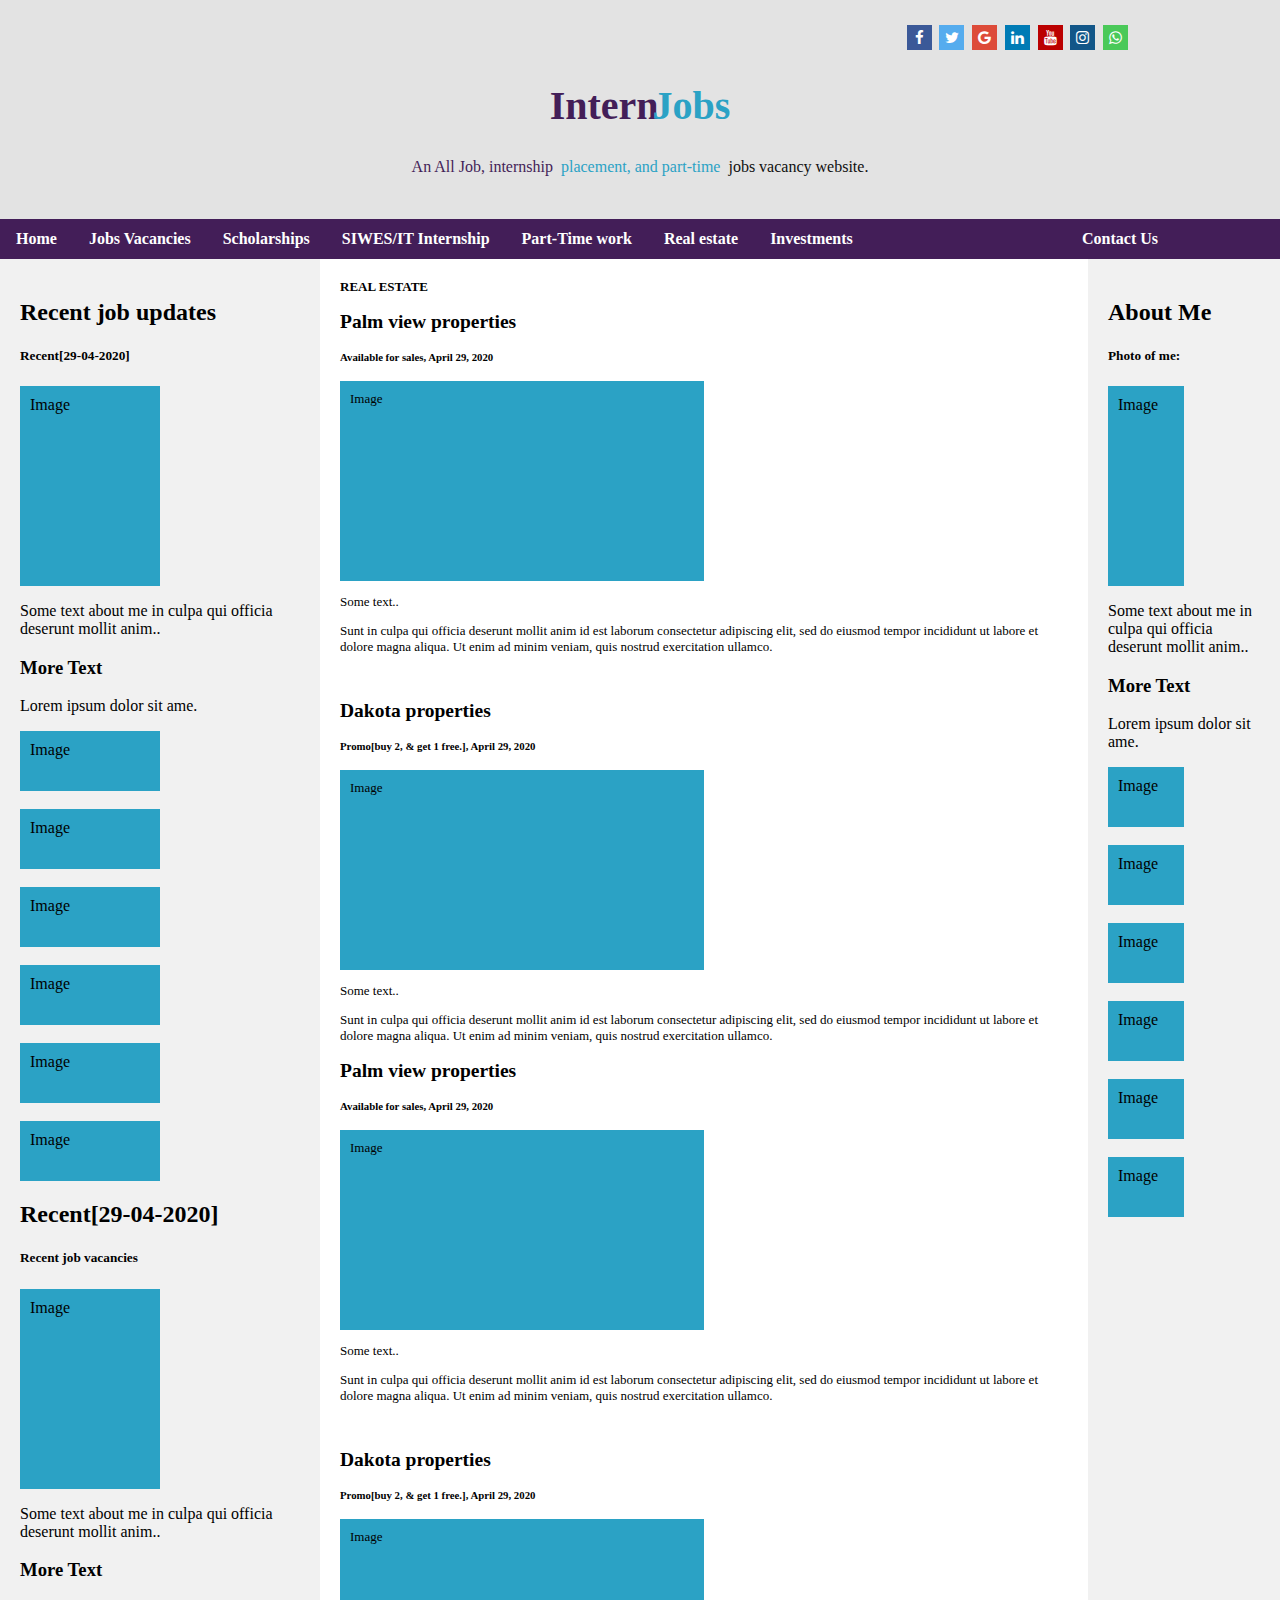
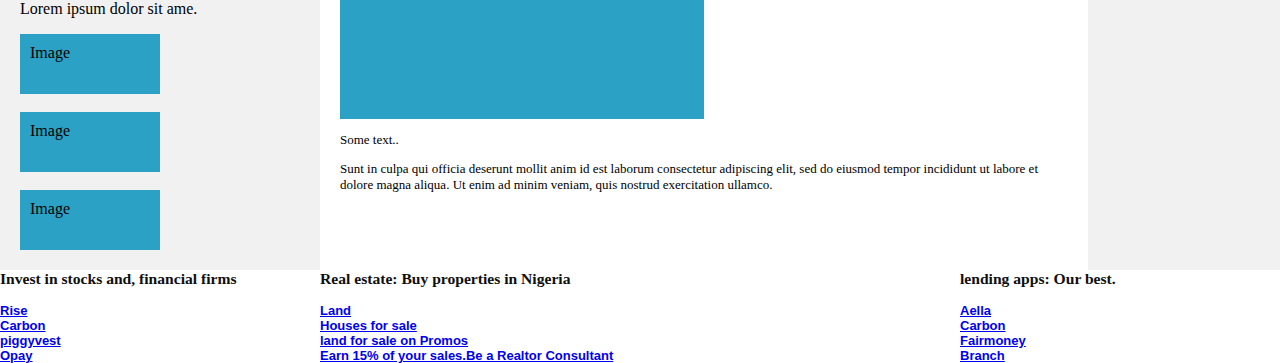
<file: index.html>
<!DOCTYPE html>
<html lang="en">

<head>
    <title>Latest job vacancies in Nigeria...As we wouldn't cease updating you with latest job vacancies in both traditional work space, IT, internships, oil firms, banking, teaching, investment, start-ups, digital...</title>

    <meta charset="UTF-8">
    <meta name="viewport" content="width=device-width, initial-scale=1.0">
    <meta name="description" contents="Latest job vacancy in Lagos, vacancy in Abuja, vacancy in Nigeria, how to make money online, how to make money in Nigeria, internship placement in Nigeria, SIWES placement in Nigeria, side gig, scholarship in Nigeria, and free on demand courses,we wouldn't cease updating you latest job vacancies in both traditional work space, IT, internships, oil firms, banking, teaching, investment, start-ups, digital marketing, software fields,programming in all programming languages such as: javascript, python,java, ruby, vue,angular, Go, php, typescript and data science and, internet of things space( IOT ) ">

    <link rel="stylesheet" href="https://cdnjs.cloudflare.com/ajax/libs/font-awesome/4.7.0/css/font-awesome.min.css">
    <link rel="stylesheet" href="styling.css">
</head>

<body>
    <div class="ash-text">
        <a href="#" class="fa fa-facebook"></a>
        <a href="#" class="fa fa-twitter"></a>
        <a href="#" class="fa fa-google"></a>
        <a href="#" class="fa fa-linkedin"></a>
        <a href="#" class="fa fa-youtube"></a>
        <a href="#" class="fa fa-instagram"></a>
        <a href="#" class="fa fa-whatsapp"></a>
    </div>
    <div class="header">
        <h1>
            <div class="sameline">Intern</div>
            <div class="sameline">
                <div style="color: #2ba2c5;">Jobs</div>
            </div>
        </h1>
        <p style="font-family: cursive;">
            <h7>
                <div class="head2sameline">An All Job, internship</div>
                <div class="head2sameline">
                    <div style="color: #2ba2c5">placement, and part-time</div>
                </div>
                <div class="head2sameline">
                    <div style="color: #0f0f0f;"> jobs vacancy website.</div>
                </div>
            </h7>
        </p>

    </div>

    <div class="navbar">
        <a href="internhome.html" class="active">Home</a>
        <a href="job-vac.html">Jobs Vacancies</a>
        <a href="scholarship.html">Scholarships</a>
        <a href="siwes.html">SIWES/IT Internship</a>
        <a href="part.html">Part-Time work</a>
        <a href="www.internjobs.com/Realestate/">Real estate</a>
        <a href="investment.html">Investments</a>
        <a href="contact-us.html" target="_blank" class="right">Contact Us</a>
    </div>

    <div class="row">
        <div class="side">
            <h2>Recent job updates</h2>
            <h5>Recent[29-04-2020]</h5>
            <div class="fakeimg" style="height:200px;">Image</div>
            <p>Some text about me in culpa qui officia deserunt mollit anim..</p>
            <h3>More Text</h3>
            <p>Lorem ipsum dolor sit ame.</p>
            <div class="fakeimg" style="height:60px;">Image</div><br>
            <div class="fakeimg" style="height:60px;">Image</div><br>
            <div class="fakeimg" style="height:60px;">Image</div><br>
            <div class="fakeimg" style="height:60px;">Image</div><br>
            <div class="fakeimg" style="height:60px;">Image</div><br>
            <div class="fakeimg" style="height:60px;">Image</div>

            <h2>Recent[29-04-2020]</h2>
            <h5>Recent job vacancies</h5>
            <div class="fakeimg" style="height:200px;">Image</div>
            <p>Some text about me in culpa qui officia deserunt mollit anim..</p>
            <h3>More Text</h3>
            <p>Lorem ipsum dolor sit ame.</p>
            <div class="fakeimg" style="height:60px;">Image</div><br>
            <div class="fakeimg" style="height:60px;">Image</div><br>
            <div class="fakeimg" style="height:60px;">Image</div>
        </div>

        <div class="main">
            <b style="font-family: cursive;"><caption>REAL ESTATE</caption></b>
            <h2>Palm view properties</h2>
            <h5>Available for sales, April 29, 2020</h5>
            <div class="fakeimg" style="height:200px;">Image</div>
            <p>Some text..</p>
            <p>Sunt in culpa qui officia deserunt mollit anim id est laborum consectetur adipiscing elit, sed do eiusmod tempor incididunt ut labore et dolore magna aliqua. Ut enim ad minim veniam, quis nostrud exercitation ullamco.</p>
            <br>
            <h2>Dakota properties</h2>
            <h5>Promo[buy 2, & get 1 free.], April 29, 2020</h5>
            <div class="fakeimg" style="height:200px;">Image</div>
            <p>Some text..</p>
            <p>Sunt in culpa qui officia deserunt mollit anim id est laborum consectetur adipiscing elit, sed do eiusmod tempor incididunt ut labore et dolore magna aliqua. Ut enim ad minim veniam, quis nostrud exercitation ullamco.</p>
            <h2>Palm view properties</h2>
            <h5>Available for sales, April 29, 2020</h5>
            <div class="fakeimg" style="height:200px;">Image</div>
            <p>Some text..</p>
            <p>Sunt in culpa qui officia deserunt mollit anim id est laborum consectetur adipiscing elit, sed do eiusmod tempor incididunt ut labore et dolore magna aliqua. Ut enim ad minim veniam, quis nostrud exercitation ullamco.</p>
            <br>
            <h2>Dakota properties</h2>
            <h5>Promo[buy 2, & get 1 free.], April 29, 2020</h5>
            <div class="fakeimg" style="height:200px;">Image</div>
            <p>Some text..</p>
            <p>Sunt in culpa qui officia deserunt mollit anim id est laborum consectetur adipiscing elit, sed do eiusmod tempor incididunt ut labore et dolore magna aliqua. Ut enim ad minim veniam, quis nostrud exercitation ullamco.</p>
        </div>
        <div class="add">
            <h2>About Me</h2>
            <h5>Photo of me:</h5>
            <div class="fakeimg" style="height:200px;">Image</div>
            <p>Some text about me in culpa qui officia deserunt mollit anim..</p>
            <h3>More Text</h3>
            <p>Lorem ipsum dolor sit ame.</p>
            <div class="fakeimg" style="height:60px;">Image</div><br>
            <div class="fakeimg" style="height:60px;">Image</div><br>
            <div class="fakeimg" style="height:60px;">Image</div><br>
            <div class="fakeimg" style="height:60px;">Image</div><br>
            <div class="fakeimg" style="height:60px;">Image</div><br>
            <div class="fakeimg" style="height:60px;">Image</div><br>
        </div>
    </div>

    <div class="secondfoot">
        <div>
            <div class="column left">
                <div class="caption-foot"> Invest in stocks and, financial firms</div> <br>
                <a href="http://rise.com">Rise</a><br>
                <a href="#">Carbon</a> <br>
                <a href="#">piggyvest</a> <br>
                <a href="#">Opay</a>
            </div>
            <div class="column middle">
                <div class="caption-foot"> Real estate: Buy properties in Nigeria</div> <br>
                <a href="http://rise.com">Land </a> <br>
                <a href="#">Houses for sale</a> <br>
                <a href="#">land for sale on Promos</a> <br>
                <a href="#">Earn 15% of your sales.Be a Realtor Consultant</a>
            </div>

            <div class="column right">
                <div class="caption-foot">lending apps: Our best.</div> <br>
                <a href="http://rise.com">Aella</a><br>
                <a href="#">Carbon</a> <br>
                <a href="#">Fairmoney</a> <br>
                <a href="#">Branch</a>

            </div>
        </div>
    </div>
</body>

<footer class="footer-text">
    <h7>
        <div class="footsameline">&copy2020.</div>
        <div class="footsameline">
            <div style="color: #431e58">Intern</div>
        </div>
        <div class="footsameline">
            <div style="color: #2ba2c5;">Jobs</div>
        </div>
    </h7>
</footer>

</html>
</file>
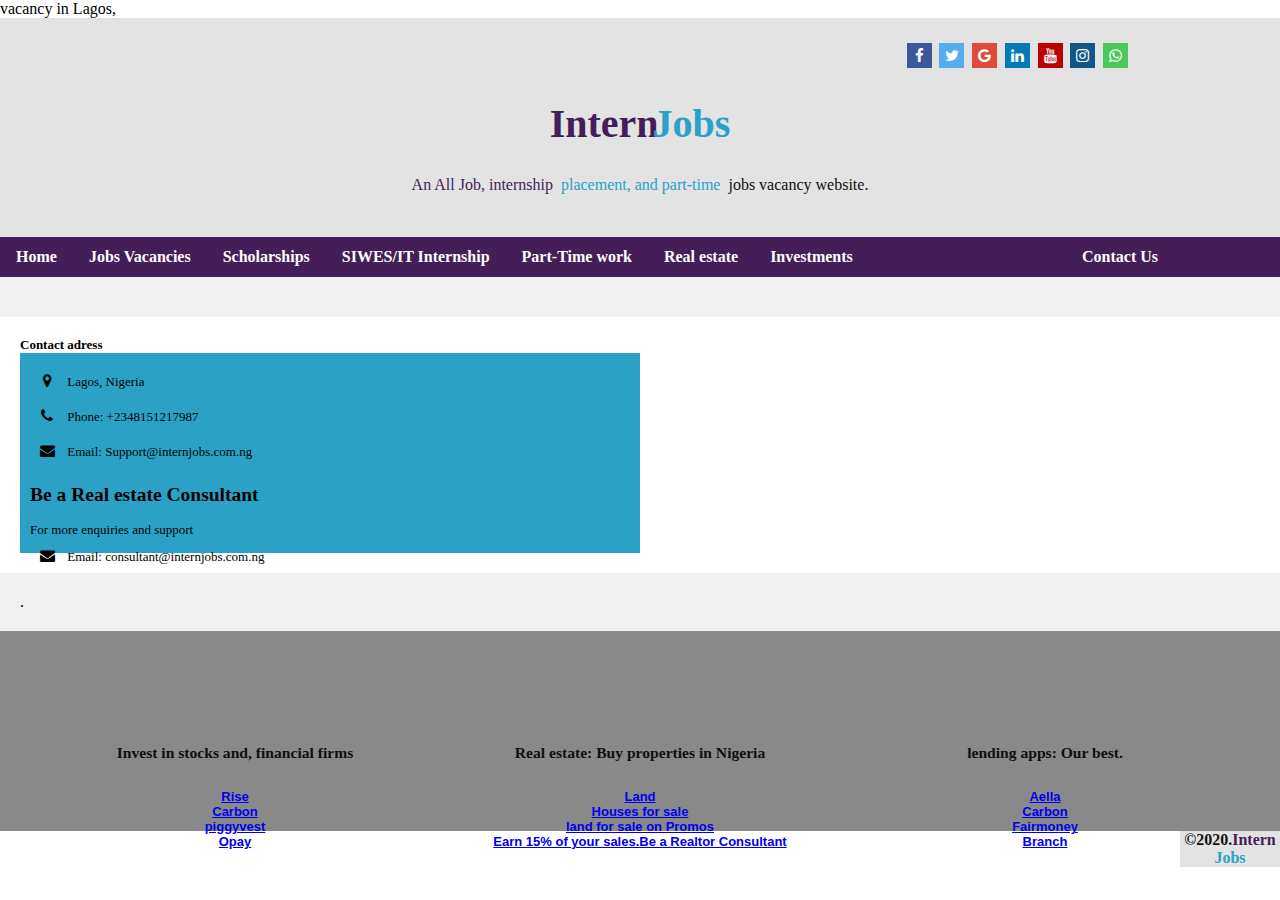
<file: contact-us.html>
<!DOCTYPE html>
<html lang="en">

<head>
    <title>Latest job vacancies in Nigeria...As we wouldn't cease updating you with latest job vacancies in both traditional work space, IT, internships, oil firms, banking, teaching, investment, start-ups, digital...</title>
    <meta charset="UTF-8">
    <meta name="viewport" content="width=device-width, initial-scale=1">vacancy in Lagos,
    <meta name="description" contents="Latest job  vacancy in Abuja, vacancy in Nigeria, how to make money online, how to make money in Nigeria, internship placement in Nigeria, SIWES placement in Nigeria, side gig, scholarship in Nigeria, and free on demand courses,we wouldn't cease updating you latest job vacancies in both traditional work space, IT, internships, oil firms, banking, teaching, investment, start-ups, digital marketing, software fields,programming in all programming languages such as: javascript, python,java, ruby, vue,angular, Go, php, typescript and data science and, internet of things space( IOT ) ">

    <link rel="stylesheet" href="https://cdnjs.cloudflare.com/ajax/libs/font-awesome/4.7.0/css/font-awesome.min.css">
    <link rel="stylesheet" href="styling.css">
</head>

<body>
    <div class="ash-text">
        <a href="#" class="fa fa-facebook"></a>
        <a href="#" class="fa fa-twitter"></a>
        <a href="#" class="fa fa-google"></a>
        <a href="#" class="fa fa-linkedin"></a>
        <a href="#" class="fa fa-youtube"></a>
        <a href="#" class="fa fa-instagram"></a>
        <a href="#" class="fa fa-whatsapp"></a>
    </div>
    <header>
        <div class="header">
            <h1>
                <div class="sameline">Intern</div>
                <div class="sameline">
                    <div style="color: #2ba2c5;">Jobs</div>
                </div>
            </h1>
            <p style="font-family: cursive;">
                <h7>
                    <div class="head2sameline">An All Job, internship</div>
                    <div class="head2sameline">
                        <div style="color: #2ba2c5">placement, and part-time</div>
                    </div>
                    <div class="head2sameline">
                        <div style="color: #0f0f0f;"> jobs vacancy website.</div>
                    </div>
                </h7>
            </p>

        </div>

        <div class="navbar">
            <a href="internhome.html">Home</a>
            <a href="job-vac.html">Jobs Vacancies</a>
            <a href="scholarship.html">Scholarships</a>
            <a href="siwes.html">SIWES/IT Internship</a>
            <a href="part.html">Part-Time work</a>
            <a href="http://internjobs.com.ng/Realestate/">Real estate</a>
            <a href="investment.html">Investments</a>
            <a href="Contact us.html" target="_blank" class="right">Contact Us</a>
        </div>
    </header>
    <div class="row">
        <div class="side">


        </div>
    </div>

    <article class="main">
        <b style="font-family: cursive;"><caption> Contact adress</caption></b>
        <div class="fakeimg" style="height:200px;">
            <i class="fa fa-map-marker" style="width:30px"></i> Lagos, Nigeria<br>
            <i class="fa fa-phone" style="width:30px"></i> Phone: +2348151217987<br>
            <i class="fa fa-envelope" style="width:30px"> </i> Email: Support@internjobs.com.ng<br>
            <h2>Be a Real estate Consultant</h2>
            For more enquiries and support<br>
            <div>
                <i class="fa fa-envelope" style="width:30px"> </i> Email: consultant@internjobs.com.ng
            </div>

        </div>
    </article>
    <div class="add">
        .
    </div>

    <article class="secondfoota">
        <div>
            <div class="column left">
                <h2 class="caption-foot"> Invest in stocks and, financial firms</h2> <br>
                <a href="http://rise.com">Rise</a><br>
                <a href="#">Carbon</a> <br>
                <a href="#">piggyvest</a> <br>
                <a href="#">Opay</a>
            </div>
            <div class="column middle">
                <h2 class="caption-foot"> Real estate: Buy properties in Nigeria</h2> <br>
                <a href="http://rise.com">Land </a> <br>
                <a href="#">Houses for sale</a> <br>
                <a href="#">land for sale on Promos</a> <br>
                <a href="#">Earn 15% of your sales.Be a Realtor Consultant</a>
            </div>

            <div class="column right">
                <h2 class="caption-foot">lending apps: Our best.</h2> <br>
                <a href="http://rise.com">Aella</a><br>
                <a href="#">Carbon</a> <br>
                <a href="#">Fairmoney</a> <br>
                <a href="#">Branch</a>

            </div>
        </div>
    </article>

</body>

<footer class="footer-text">
    <h7>
        <div class="footsameline">&copy2020.</div>
        <div class="footsameline">
            <div style="color: #431e58">Intern</div>
        </div>
        <div class="footsameline">
            <div style="color: #2ba2c5;">Jobs</div>
        </div>
    </h7>
</footer>

</html>
</file>
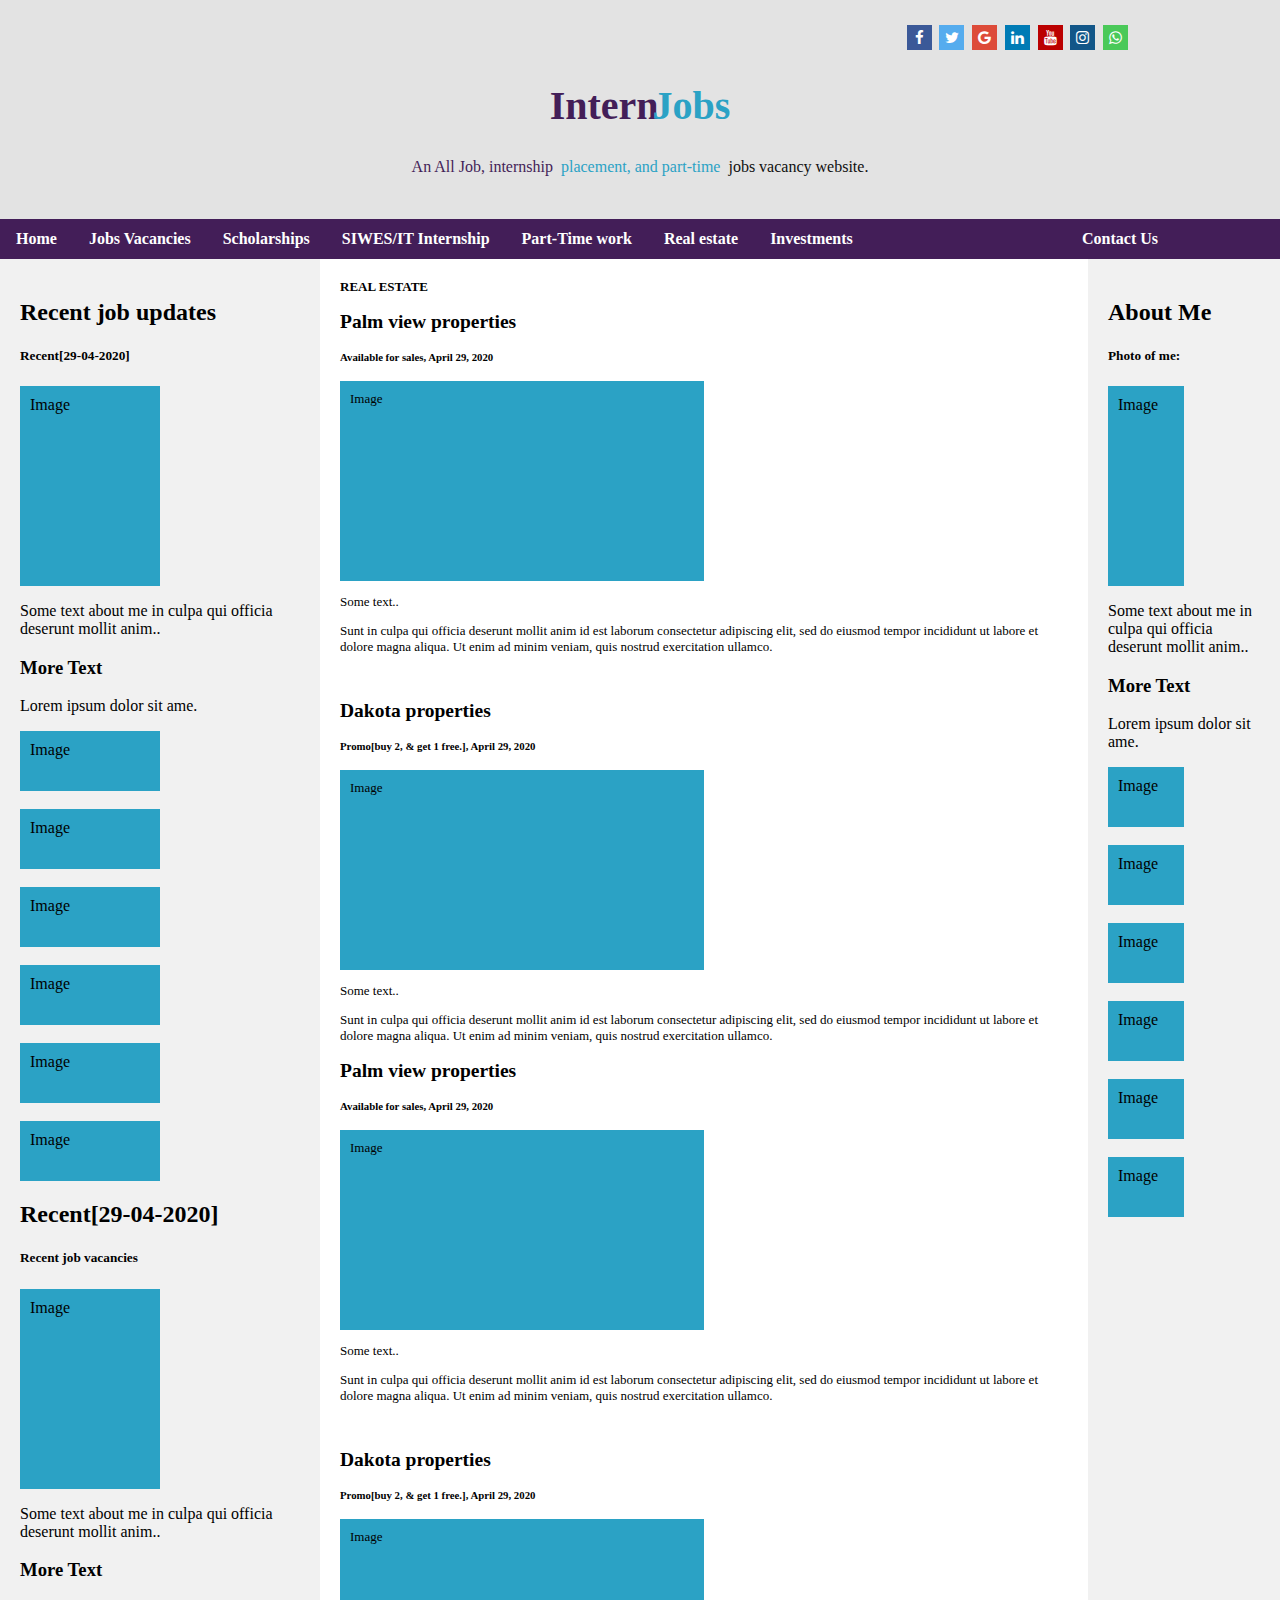
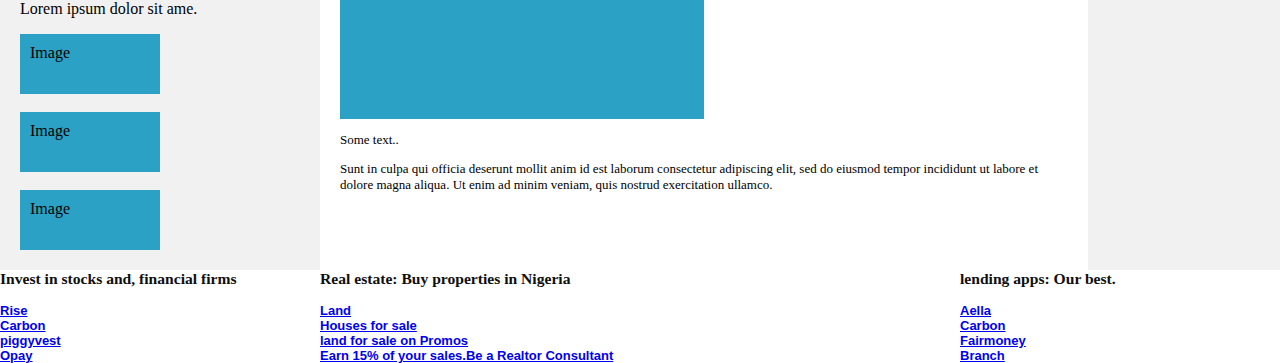
<file: internhome.html>
<!DOCTYPE html>
<html lang="en">

<head>
    <title>Latest job vacancies in Nigeria...As we wouldn't cease updating you with latest job vacancies in both traditional work space, IT, internships, oil firms, banking, teaching, investment, start-ups, digital...</title>

    <meta charset="UTF-8">
    <meta name="viewport" content="width=device-width, initial-scale=1.0">
    <meta name="description" contents="Latest job vacancy in Lagos, vacancy in Abuja, vacancy in Nigeria, how to make money online, how to make money in Nigeria, internship placement in Nigeria, SIWES placement in Nigeria, side gig, scholarship in Nigeria, and free on demand courses,we wouldn't cease updating you latest job vacancies in both traditional work space, IT, internships, oil firms, banking, teaching, investment, start-ups, digital marketing, software fields,programming in all programming languages such as: javascript, python,java, ruby, vue,angular, Go, php, typescript and data science and, internet of things space( IOT ) ">

    <link rel="stylesheet" href="https://cdnjs.cloudflare.com/ajax/libs/font-awesome/4.7.0/css/font-awesome.min.css">
    <link rel="stylesheet" href="styling.css">
</head>

<body>
    <div class="ash-text">
        <a href="#" class="fa fa-facebook"></a>
        <a href="#" class="fa fa-twitter"></a>
        <a href="#" class="fa fa-google"></a>
        <a href="#" class="fa fa-linkedin"></a>
        <a href="#" class="fa fa-youtube"></a>
        <a href="#" class="fa fa-instagram"></a>
        <a href="#" class="fa fa-whatsapp"></a>
    </div>
    <div class="header">
        <h1>
            <div class="sameline">Intern</div>
            <div class="sameline">
                <div style="color: #2ba2c5;">Jobs</div>
            </div>
        </h1>
        <p style="font-family: cursive;">
            <h7>
                <div class="head2sameline">An All Job, internship</div>
                <div class="head2sameline">
                    <div style="color: #2ba2c5">placement, and part-time</div>
                </div>
                <div class="head2sameline">
                    <div style="color: #0f0f0f;"> jobs vacancy website.</div>
                </div>
            </h7>
        </p>

    </div>

    <div class="navbar">
        <a href="internhome.html" class="active">Home</a>
        <a href="job-vac.html">Jobs Vacancies</a>
        <a href="scholarship.html">Scholarships</a>
        <a href="siwes.html">SIWES/IT Internship</a>
        <a href="part.html">Part-Time work</a>
        <a href="www.internjobs.com/Realestate/">Real estate</a>
        <a href="investment.html">Investments</a>
        <a href="contact-us.html" target="_blank" class="right">Contact Us</a>
    </div>

    <div class="row">
        <div class="side">
            <h2>Recent job updates</h2>
            <h5>Recent[29-04-2020]</h5>
            <div class="fakeimg" style="height:200px;">Image</div>
            <p>Some text about me in culpa qui officia deserunt mollit anim..</p>
            <h3>More Text</h3>
            <p>Lorem ipsum dolor sit ame.</p>
            <div class="fakeimg" style="height:60px;">Image</div><br>
            <div class="fakeimg" style="height:60px;">Image</div><br>
            <div class="fakeimg" style="height:60px;">Image</div><br>
            <div class="fakeimg" style="height:60px;">Image</div><br>
            <div class="fakeimg" style="height:60px;">Image</div><br>
            <div class="fakeimg" style="height:60px;">Image</div>

            <h2>Recent[29-04-2020]</h2>
            <h5>Recent job vacancies</h5>
            <div class="fakeimg" style="height:200px;">Image</div>
            <p>Some text about me in culpa qui officia deserunt mollit anim..</p>
            <h3>More Text</h3>
            <p>Lorem ipsum dolor sit ame.</p>
            <div class="fakeimg" style="height:60px;">Image</div><br>
            <div class="fakeimg" style="height:60px;">Image</div><br>
            <div class="fakeimg" style="height:60px;">Image</div>
        </div>

        <div class="main">
            <b style="font-family: cursive;"><caption>REAL ESTATE</caption></b>
            <h2>Palm view properties</h2>
            <h5>Available for sales, April 29, 2020</h5>
            <div class="fakeimg" style="height:200px;">Image</div>
            <p>Some text..</p>
            <p>Sunt in culpa qui officia deserunt mollit anim id est laborum consectetur adipiscing elit, sed do eiusmod tempor incididunt ut labore et dolore magna aliqua. Ut enim ad minim veniam, quis nostrud exercitation ullamco.</p>
            <br>
            <h2>Dakota properties</h2>
            <h5>Promo[buy 2, & get 1 free.], April 29, 2020</h5>
            <div class="fakeimg" style="height:200px;">Image</div>
            <p>Some text..</p>
            <p>Sunt in culpa qui officia deserunt mollit anim id est laborum consectetur adipiscing elit, sed do eiusmod tempor incididunt ut labore et dolore magna aliqua. Ut enim ad minim veniam, quis nostrud exercitation ullamco.</p>
            <h2>Palm view properties</h2>
            <h5>Available for sales, April 29, 2020</h5>
            <div class="fakeimg" style="height:200px;">Image</div>
            <p>Some text..</p>
            <p>Sunt in culpa qui officia deserunt mollit anim id est laborum consectetur adipiscing elit, sed do eiusmod tempor incididunt ut labore et dolore magna aliqua. Ut enim ad minim veniam, quis nostrud exercitation ullamco.</p>
            <br>
            <h2>Dakota properties</h2>
            <h5>Promo[buy 2, & get 1 free.], April 29, 2020</h5>
            <div class="fakeimg" style="height:200px;">Image</div>
            <p>Some text..</p>
            <p>Sunt in culpa qui officia deserunt mollit anim id est laborum consectetur adipiscing elit, sed do eiusmod tempor incididunt ut labore et dolore magna aliqua. Ut enim ad minim veniam, quis nostrud exercitation ullamco.</p>
        </div>
        <div class="add">
            <h2>About Me</h2>
            <h5>Photo of me:</h5>
            <div class="fakeimg" style="height:200px;">Image</div>
            <p>Some text about me in culpa qui officia deserunt mollit anim..</p>
            <h3>More Text</h3>
            <p>Lorem ipsum dolor sit ame.</p>
            <div class="fakeimg" style="height:60px;">Image</div><br>
            <div class="fakeimg" style="height:60px;">Image</div><br>
            <div class="fakeimg" style="height:60px;">Image</div><br>
            <div class="fakeimg" style="height:60px;">Image</div><br>
            <div class="fakeimg" style="height:60px;">Image</div><br>
            <div class="fakeimg" style="height:60px;">Image</div><br>
        </div>
    </div>

    <div class="secondfoot">
        <div>
            <div class="column left">
                <div class="caption-foot"> Invest in stocks and, financial firms</div> <br>
                <a href="http://rise.com">Rise</a><br>
                <a href="#">Carbon</a> <br>
                <a href="#">piggyvest</a> <br>
                <a href="#">Opay</a>
            </div>
            <div class="column middle">
                <div class="caption-foot"> Real estate: Buy properties in Nigeria</div> <br>
                <a href="http://rise.com">Land </a> <br>
                <a href="#">Houses for sale</a> <br>
                <a href="#">land for sale on Promos</a> <br>
                <a href="#">Earn 15% of your sales.Be a Realtor Consultant</a>
            </div>

            <div class="column right">
                <div class="caption-foot">lending apps: Our best.</div> <br>
                <a href="http://rise.com">Aella</a><br>
                <a href="#">Carbon</a> <br>
                <a href="#">Fairmoney</a> <br>
                <a href="#">Branch</a>

            </div>
        </div>
    </div>
</body>

<footer class="footer-text">
    <h7>
        <div class="footsameline">&copy2020.</div>
        <div class="footsameline">
            <div style="color: #431e58">Intern</div>
        </div>
        <div class="footsameline">
            <div style="color: #2ba2c5;">Jobs</div>
        </div>
    </h7>
</footer>

</html>
</file>
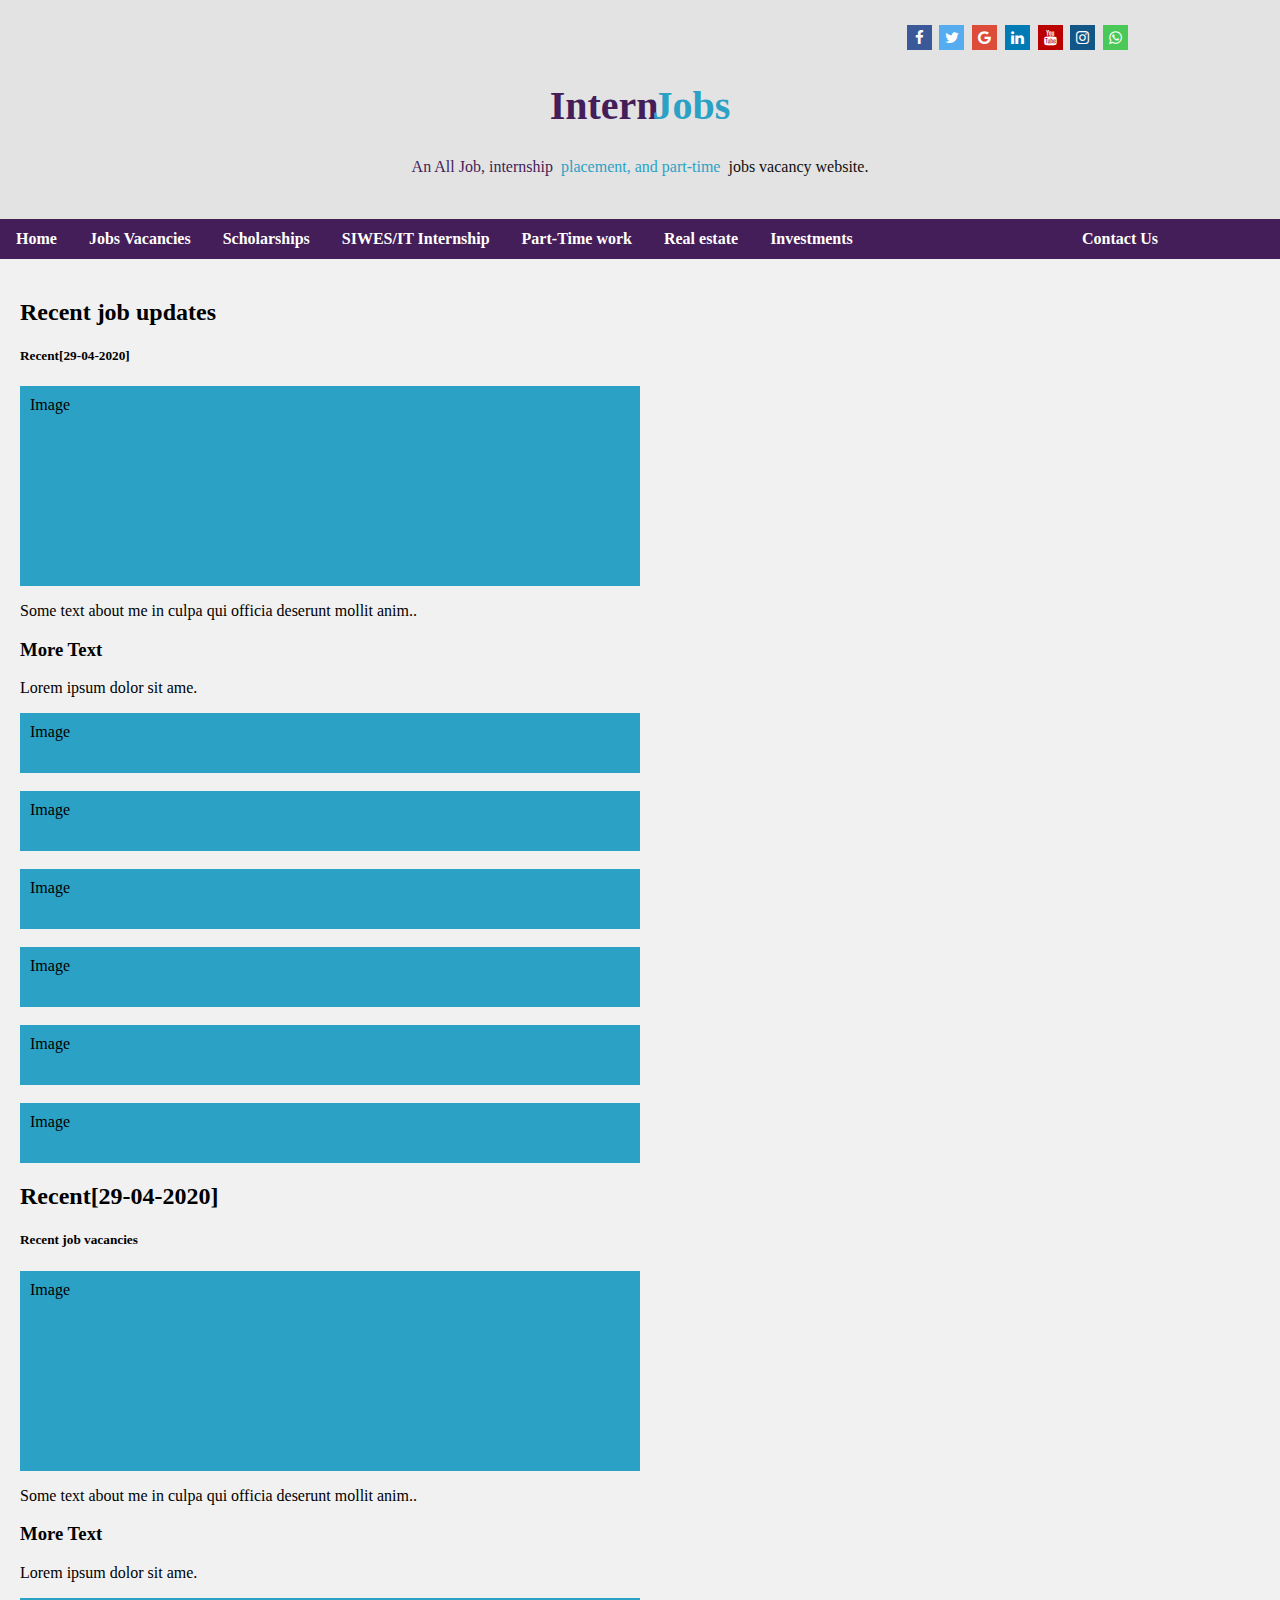
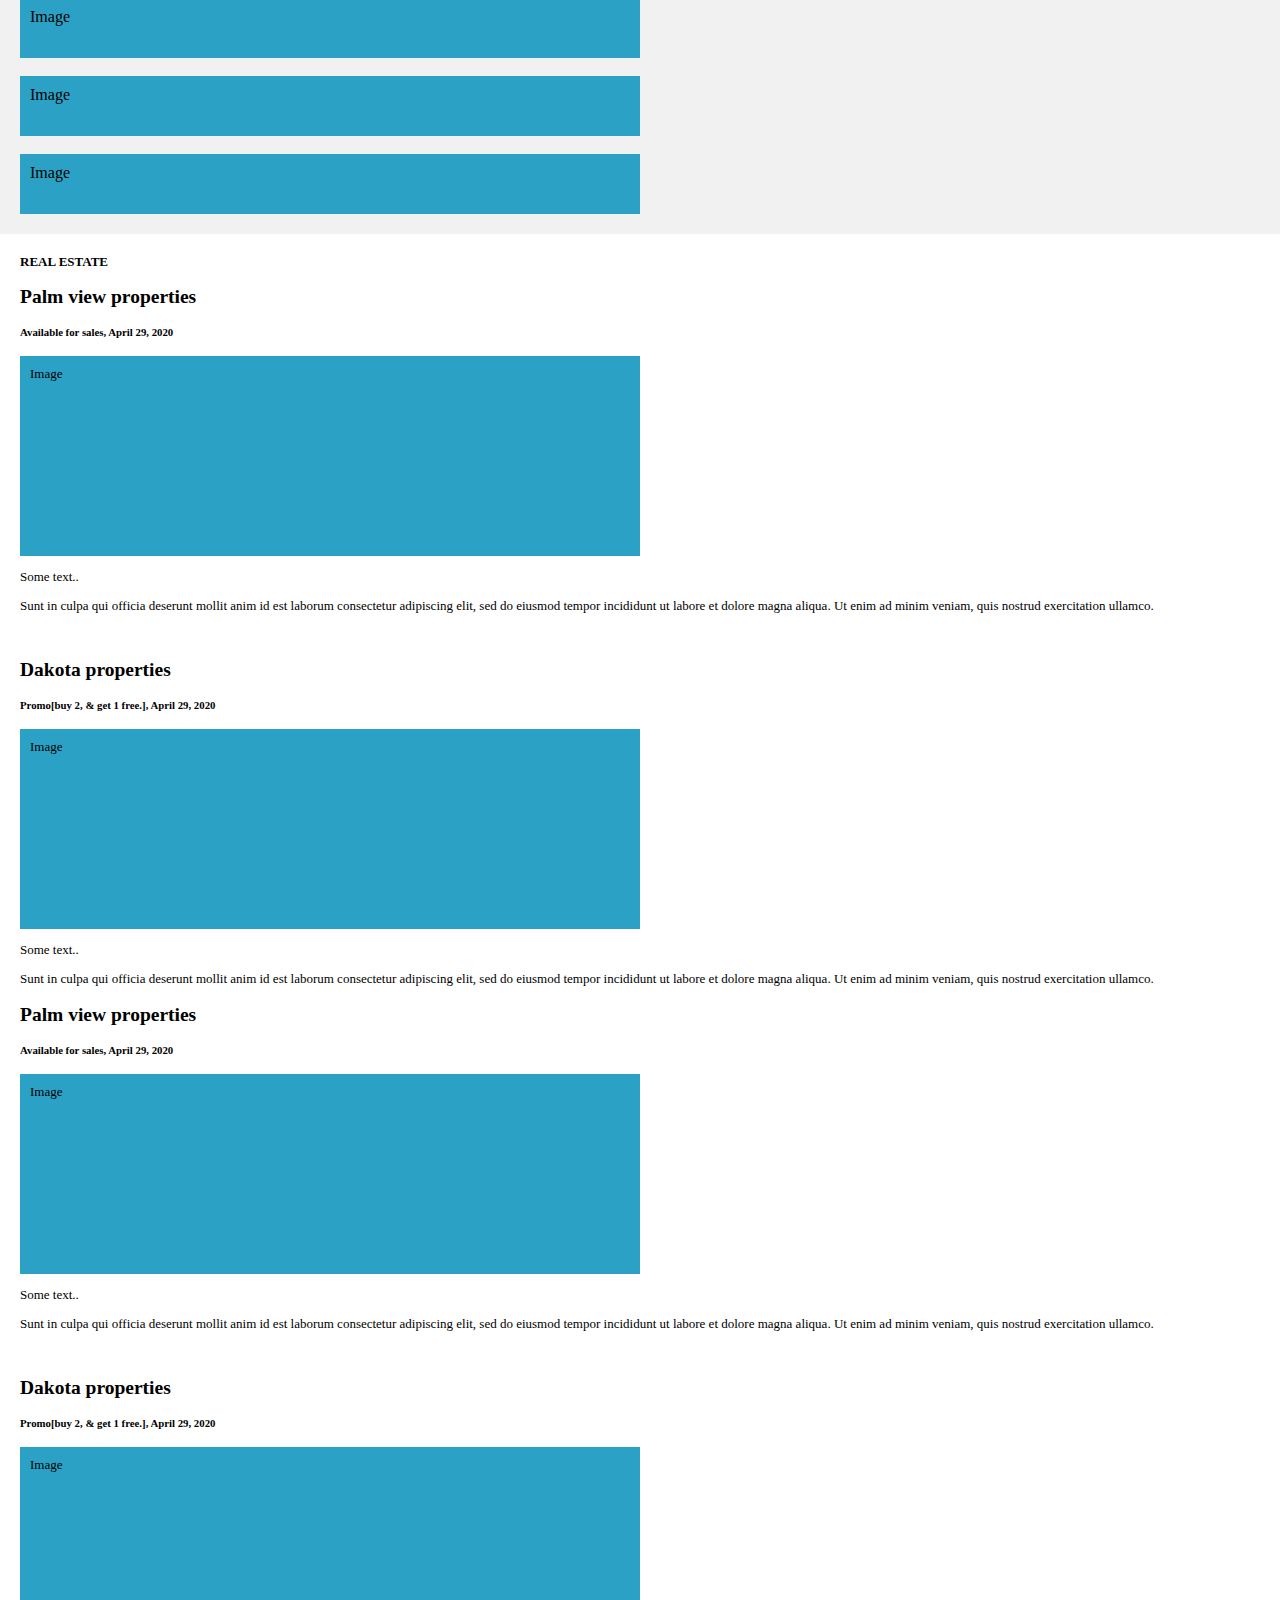
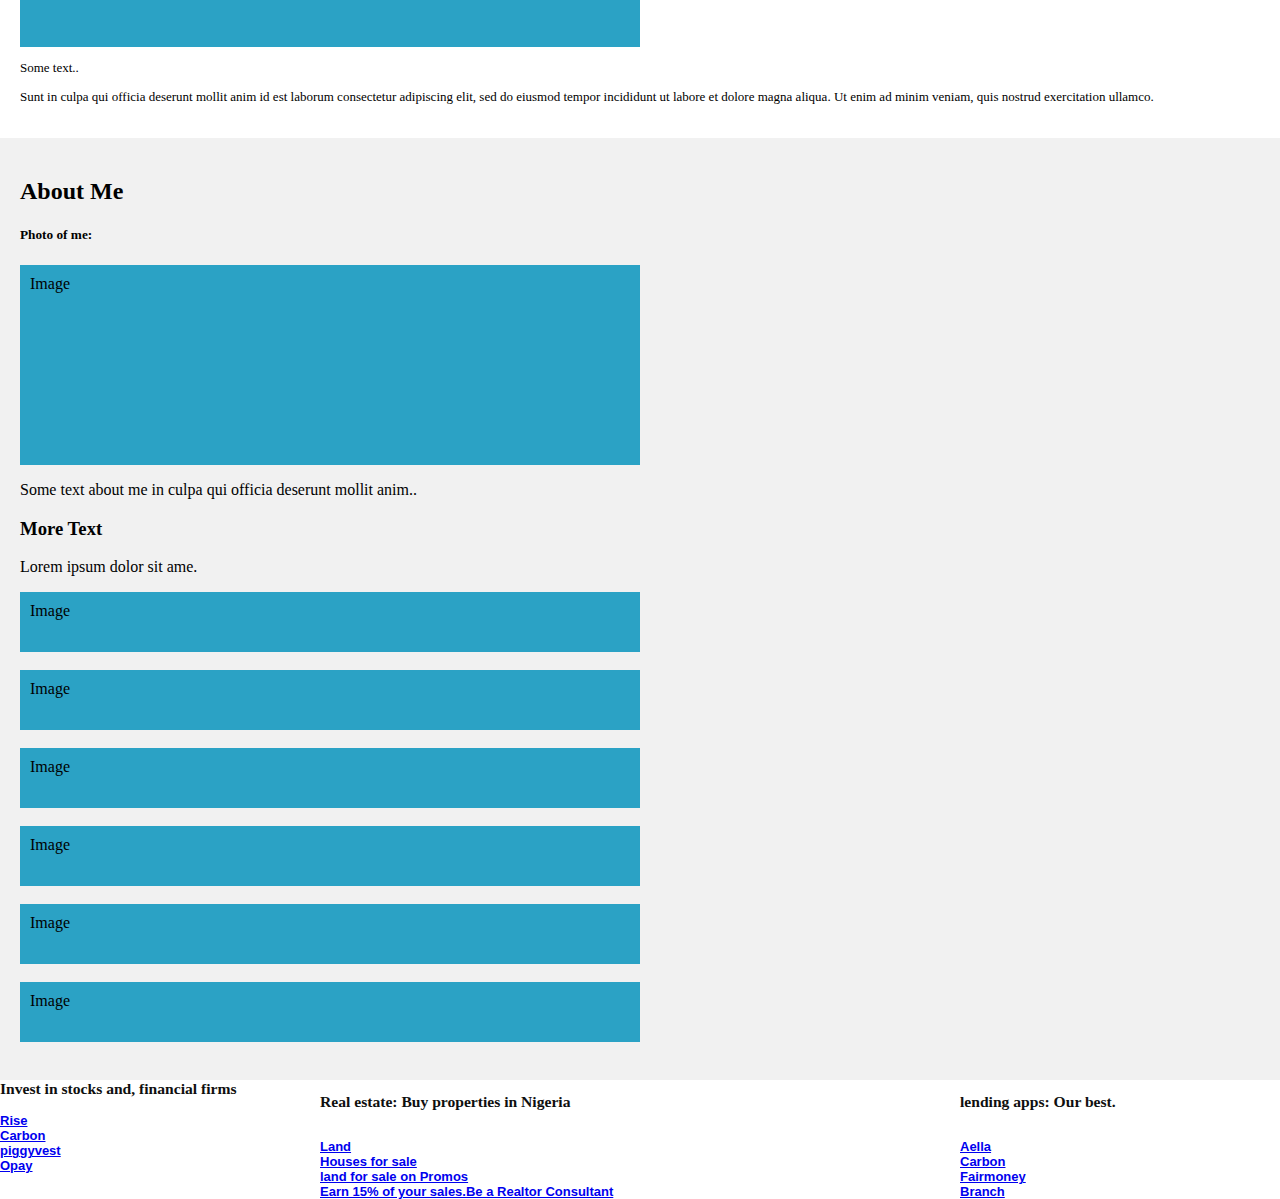
<file: investment.html>
<!DOCTYPE html>
<html lang="en">

<head>
    <title>Latest job vacancies in Nigeria...As we wouldn't cease updating you with latest job vacancies in both traditional work space, IT, internships, oil firms, banking, teaching, investment, start-ups, digital...</title>

    <meta charset="UTF-8">
    <meta name="viewport" content="width=device-width, initial-scale=1.0">
    <meta name="description" contents="Latest job vacancy in Lagos, vacancy in Abuja, vacancy in Nigeria, how to make money online, how to make money in Nigeria, internship placement in Nigeria, SIWES placement in Nigeria, side gig, scholarship in Nigeria, and free on demand courses,we wouldn't cease updating you latest job vacancies in both traditional work space, IT, internships, oil firms, banking, teaching, investment, start-ups, digital marketing, software fields,programming in all programming languages such as: javascript, python,java, ruby, vue,angular, Go, php, typescript and data science and, internet of things space( IOT ) ">

    <link rel="stylesheet" href="https://cdnjs.cloudflare.com/ajax/libs/font-awesome/4.7.0/css/font-awesome.min.css">
    <link rel="stylesheet" href="styling.css">
</head>

<body>
    <div class="ash-text">
        <a href="#" class="fa fa-facebook"></a>
        <a href="#" class="fa fa-twitter"></a>
        <a href="#" class="fa fa-google"></a>
        <a href="#" class="fa fa-linkedin"></a>
        <a href="#" class="fa fa-youtube"></a>
        <a href="#" class="fa fa-instagram"></a>
        <a href="#" class="fa fa-whatsapp"></a>
    </div>
    <div class="header">
        <h1>
            <div class="sameline">Intern</div>
            <div class="sameline">
                <div style="color: #2ba2c5;">Jobs</div>
            </div>
        </h1>
        <p style="font-family: cursive;">
            <h7>
                <div class="head2sameline">An All Job, internship</div>
                <div class="head2sameline">
                    <div style="color: #2ba2c5">placement, and part-time</div>
                </div>
                <div class="head2sameline">
                    <div style="color: #0f0f0f;"> jobs vacancy website.</div>
                </div>
            </h7>
        </p>

    </div>

    <header class="navbar">
        <a href="internhome.html" class="active">Home</a>
        <a href="job-vac.html">Jobs Vacancies</a>
        <a href="scholarship.html">Scholarships</a>
        <a href="siwes.html">SIWES/IT Internship</a>
        <a href="part.html">Part-Time work</a>
        <a href="www.internjobs.com/Realestate/">Real estate</a>
        <a href="investment.html">Investments</a>
        <a href="contact-us.html" target="_blank" class="right">Contact Us</a>
    </header>
    <aside>
        <div class="row">
            <div class="side">
                <h2>Recent job updates</h2>
                <h5>Recent[29-04-2020]</h5>
                <div class="fakeimg" style="height:200px;">Image</div>
                <p>Some text about me in culpa qui officia deserunt mollit anim..</p>
                <h3>More Text</h3>
                <p>Lorem ipsum dolor sit ame.</p>
                <div class="fakeimg" style="height:60px;">Image</div><br>
                <div class="fakeimg" style="height:60px;">Image</div><br>
                <div class="fakeimg" style="height:60px;">Image</div><br>
                <div class="fakeimg" style="height:60px;">Image</div><br>
                <div class="fakeimg" style="height:60px;">Image</div><br>
                <div class="fakeimg" style="height:60px;">Image</div>

                <h2>Recent[29-04-2020]</h2>
                <h5>Recent job vacancies</h5>
                <div class="fakeimg" style="height:200px;">Image</div>
                <p>Some text about me in culpa qui officia deserunt mollit anim..</p>
                <h3>More Text</h3>
                <p>Lorem ipsum dolor sit ame.</p>
                <div class="fakeimg" style="height:60px;">Image</div><br>
                <div class="fakeimg" style="height:60px;">Image</div><br>
                <div class="fakeimg" style="height:60px;">Image</div>
            </div>
    </aside>
    <article class="main">
        <b style="font-family: cursive;"><caption>REAL ESTATE</caption></b>
        <h2>Palm view properties</h2>
        <h5>Available for sales, April 29, 2020</h5>
        <div class="fakeimg" style="height:200px;">Image</div>
        <p>Some text..</p>
        <p>Sunt in culpa qui officia deserunt mollit anim id est laborum consectetur adipiscing elit, sed do eiusmod tempor incididunt ut labore et dolore magna aliqua. Ut enim ad minim veniam, quis nostrud exercitation ullamco.</p>
        <br>
        <h2>Dakota properties</h2>
        <h5>Promo[buy 2, & get 1 free.], April 29, 2020</h5>
        <div class="fakeimg" style="height:200px;">Image</div>
        <p>Some text..</p>
        <p>Sunt in culpa qui officia deserunt mollit anim id est laborum consectetur adipiscing elit, sed do eiusmod tempor incididunt ut labore et dolore magna aliqua. Ut enim ad minim veniam, quis nostrud exercitation ullamco.</p>
        <h2>Palm view properties</h2>
        <h5>Available for sales, April 29, 2020</h5>
        <div class="fakeimg" style="height:200px;">Image</div>
        <p>Some text..</p>
        <p>Sunt in culpa qui officia deserunt mollit anim id est laborum consectetur adipiscing elit, sed do eiusmod tempor incididunt ut labore et dolore magna aliqua. Ut enim ad minim veniam, quis nostrud exercitation ullamco.</p>
        <br>
        <h2>Dakota properties</h2>
        <h5>Promo[buy 2, & get 1 free.], April 29, 2020</h5>
        <div class="fakeimg" style="height:200px;">Image</div>
        <p>Some text..</p>
        <p>Sunt in culpa qui officia deserunt mollit anim id est laborum consectetur adipiscing elit, sed do eiusmod tempor incididunt ut labore et dolore magna aliqua. Ut enim ad minim veniam, quis nostrud exercitation ullamco.</p>
    </article>
    <article class="add">
        <h2>About Me</h2>
        <h5>Photo of me:</h5>
        <div class="fakeimg" style="height:200px;">Image</div>
        <p>Some text about me in culpa qui officia deserunt mollit anim..</p>
        <h3>More Text</h3>
        <p>Lorem ipsum dolor sit ame.</p>
        <div class="fakeimg" style="height:60px;">Image</div><br>
        <div class="fakeimg" style="height:60px;">Image</div><br>
        <div class="fakeimg" style="height:60px;">Image</div><br>
        <div class="fakeimg" style="height:60px;">Image</div><br>
        <div class="fakeimg" style="height:60px;">Image</div><br>
        <div class="fakeimg" style="height:60px;">Image</div><br>
    </article>
    </div>

    <article class="secondfoot">
        <div>
            <div class="column left">
                <div class="caption-foot"> Invest in stocks and, financial firms</div> <br>
                <a href="http://rise.com">Rise</a><br>
                <a href="#">Carbon</a> <br>
                <a href="#">piggyvest</a> <br>
                <a href="#">Opay</a>
            </div>
            <div class="column middle">
                <h2 class="caption-foot"> Real estate: Buy properties in Nigeria</h2> <br>
                <a href="http://rise.com">Land </a> <br>
                <a href="#">Houses for sale</a> <br>
                <a href="#">land for sale on Promos</a> <br>
                <a href="#">Earn 15% of your sales.Be a Realtor Consultant</a>
            </div>

            <div class="column right">
                <h2 class="caption-foot">lending apps: Our best.</h2> <br>
                <a href="http://rise.com">Aella</a><br>
                <a href="#">Carbon</a> <br>
                <a href="#">Fairmoney</a> <br>
                <a href="#">Branch</a>

            </div>
        </div>
    </article>
</body>

<footer class="footer-text">
    <h7>
        <div class="footsameline">&copy2020.</div>
        <div class="footsameline">
            <div style="color: #431e58">Intern</div>
        </div>
        <div class="footsameline">
            <div style="color: #2ba2c5;">Jobs</div>
        </div>
    </h7>
</footer>

</html>
</file>
<file: styling.css>
* {
    box-sizing: border-box;
}


/*style contact us header*/

.fa {
    padding: 5px;
    font-size: 15px;
    width: 25px;
    text-align: center;
    text-decoration: none;
    margin: 5px 2px;
}

.fa:hover {
    opacity: 0.7;
}

.fa-facebook {
    background: #3B5998;
    color: white;
}

.fa-twitter {
    background: #55ACEE;
    color: white;
}

.fa-google {
    background: #dd4b39;
    color: white;
}

.fa-linkedin {
    background: #007bb5;
    color: white;
}

.fa-youtube {
    background: #bb0000;
    color: white;
}

.fa-instagram {
    background: #125688;
    color: white;
}

.fa-whatsapp {
    background: #4AC959;
    color: white;
}

.ash-text {
    text-align: right;
    background-color: #e3e3e3;
    color: #2ba2c5;
    padding-top: 20px;
    padding-left: 20px;
    padding-right: 150px;
    padding-bottom: 15px;
    font-size: 15px;
    margin-bottom: -40px
}


/* Style the body */

body {
    font-family: cursive;
    margin: 0;
}


/* Header/logo Title */

.header {
    padding: 25px;
    text-align: center;
    background-color: #e3e3e3;
    color: #431e58;
}


/* Increase the font size of the heading */

.header h1 {
    font-size: 40px;
    font-family: cursive;
}


/* Sticky navbar - toggles between relative and fixed, depending on the scroll position. It is positioned relative until a given offset position is met in the viewport - then it "sticks" in place (like position:fixed). The sticky value is not supported in IE or Edge 15 and earlier versions. However, for these versions the navbar will inherit default position */

.navbar {
    overflow: hidden;
    background-color: #431e58;
    position: sticky;
    position: -webkit-sticky;
    top: 0;
    font-weight: bold;
    font-family: cursive;
}


/* Style the navigation bar links */

.navbar a {
    float: left;
    display: block;
    color: white;
    text-align: center;
    padding: 11px 16px;
    text-decoration: none;
}


/* Right-aligned link */

.navbar a.right {
    float: right;
}


/* Change color on hover */

.navbar a:hover {
    background-color: #2ba2c5;
    color: black;
}


/* Column container */

.row {
    display: -ms-flexbox;
    /* IE10 */
    display: flex;
    -ms-flex-wrap: wrap;
    /* IE10 */
    flex-wrap: wrap;
}


/* Create two unequal columns that sits next to each other */


/* Sidebar/left column */

.side {
    -ms-flex: 25%;
    /* IE10 */
    flex: 25%;
    background-color: #f1f1f1;
    padding: 20px;
}


/* Main column */

.main {
    -ms-flex: 60%;
    /* IE10 */
    flex: 60%;
    background-color: white;
    padding: 20px;
    font-size: small;
}

.add {
    -ms-flex: 15%;
    /* IE10 */
    flex: 15%;
    background-color: #f1f1f1;
    padding: 20px;
}


/* Fake image, just for this example */

.fakeimg {
    background-color: #2ba2c5;
    width: 50%;
    padding: 10px;
    height: 40px;
}


/* Footer */

.secondfoota {
    text-align: center;
    background-color: #898989;
    padding: 100px;
    margin-bottom: 5px #431e58;
}

.column {
    float: left;
    font-size: small;
    color: #0f0f0f;
    font-family: 'Gill Sans', 'Gill Sans MT', Calibri, 'Trebuchet MS', sans-serif;
    font-weight: bold;
}

.caption-foot {
    font-family: cursive;
    font-size: larger;
    color: #0f0f0f;
}

.left {
    width: 25%;
}

.middle {
    width: 50%;
}

.right {
    width: 25%;
}


/* Responsive layout - when the screen is less than 700px wide, make the two columns stack on top of each other instead of next to each other */

@media screen and (max-width: 700px) {
    .row {
        flex-direction: column;
    }
}


/* Responsive layout - when the screen is less than 400px wide, make the navigation links stack on top of each other instead of next to each other */

@media screen and (max-width: 400px) {
    .navbar a {
        float: none;
        width: 100%;
    }
}

.footer-text {
    color: #0f0f0f;
    text-align: center;
    overflow: hidden;
    background-color: #e3e3e3;
    top: 0;
    font-weight: bold;
    font-family: cursive;
    position: sticky;
    position: -webkit-sticky;
}

.head2sameline {
    display: inline-block;
    margin: 2px;
    font-family: cursive;
}

.footsameline {
    display: inline-block;
    margin: -2px;
}

.sameline {
    display: inline-block;
    margin: -8px;
}
</file>
